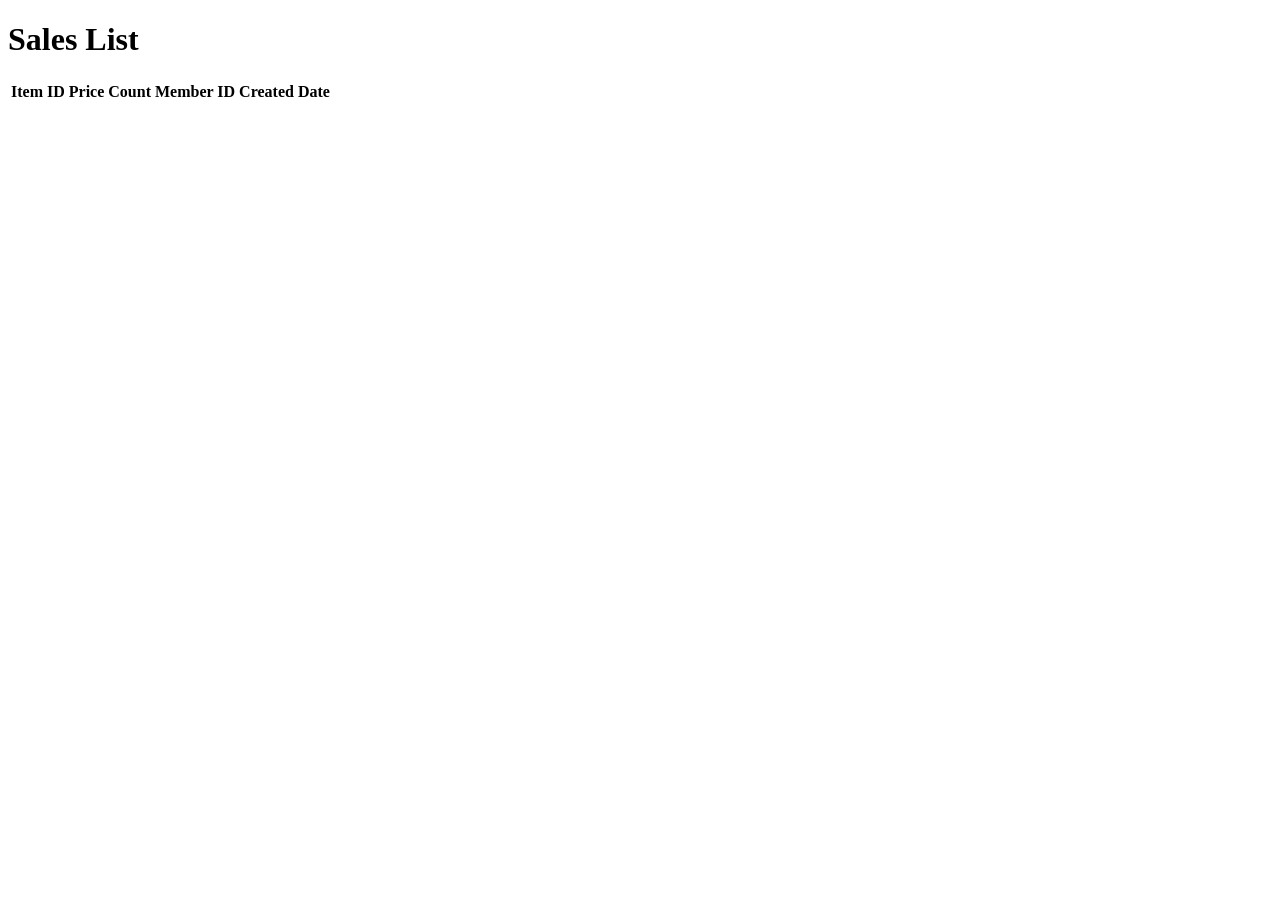
<file: src/main/resources/templates/sales.html>
<!DOCTYPE html>
<html xmlns:th="http://www.thymeleaf.org">
<head>
  <title>Sales List</title>
</head>
<body>
<h1>Sales List</h1>
<table>
  <thead>
  <tr>
    <th>Item ID</th>
    <th>Price</th>
    <th>Count</th> <!-- count 열 추가 -->
    <th>Member ID</th>
    <th>Created Date</th>
  </tr>
  </thead>
  <tbody>
  <tr th:each="sale : ${salesList}">
    <td th:text="${sale.itemId}"></td>
    <td th:text="${sale.price}"></td>
    <td th:text="${sale.memberId}"></td>
    <td th:text="${sale.count}"></td> <!-- count 값 표시 -->
    <td th:text="${sale.created}"></td>
  </tr>
  </tbody>
</table>
</body>
</html>
</file>
